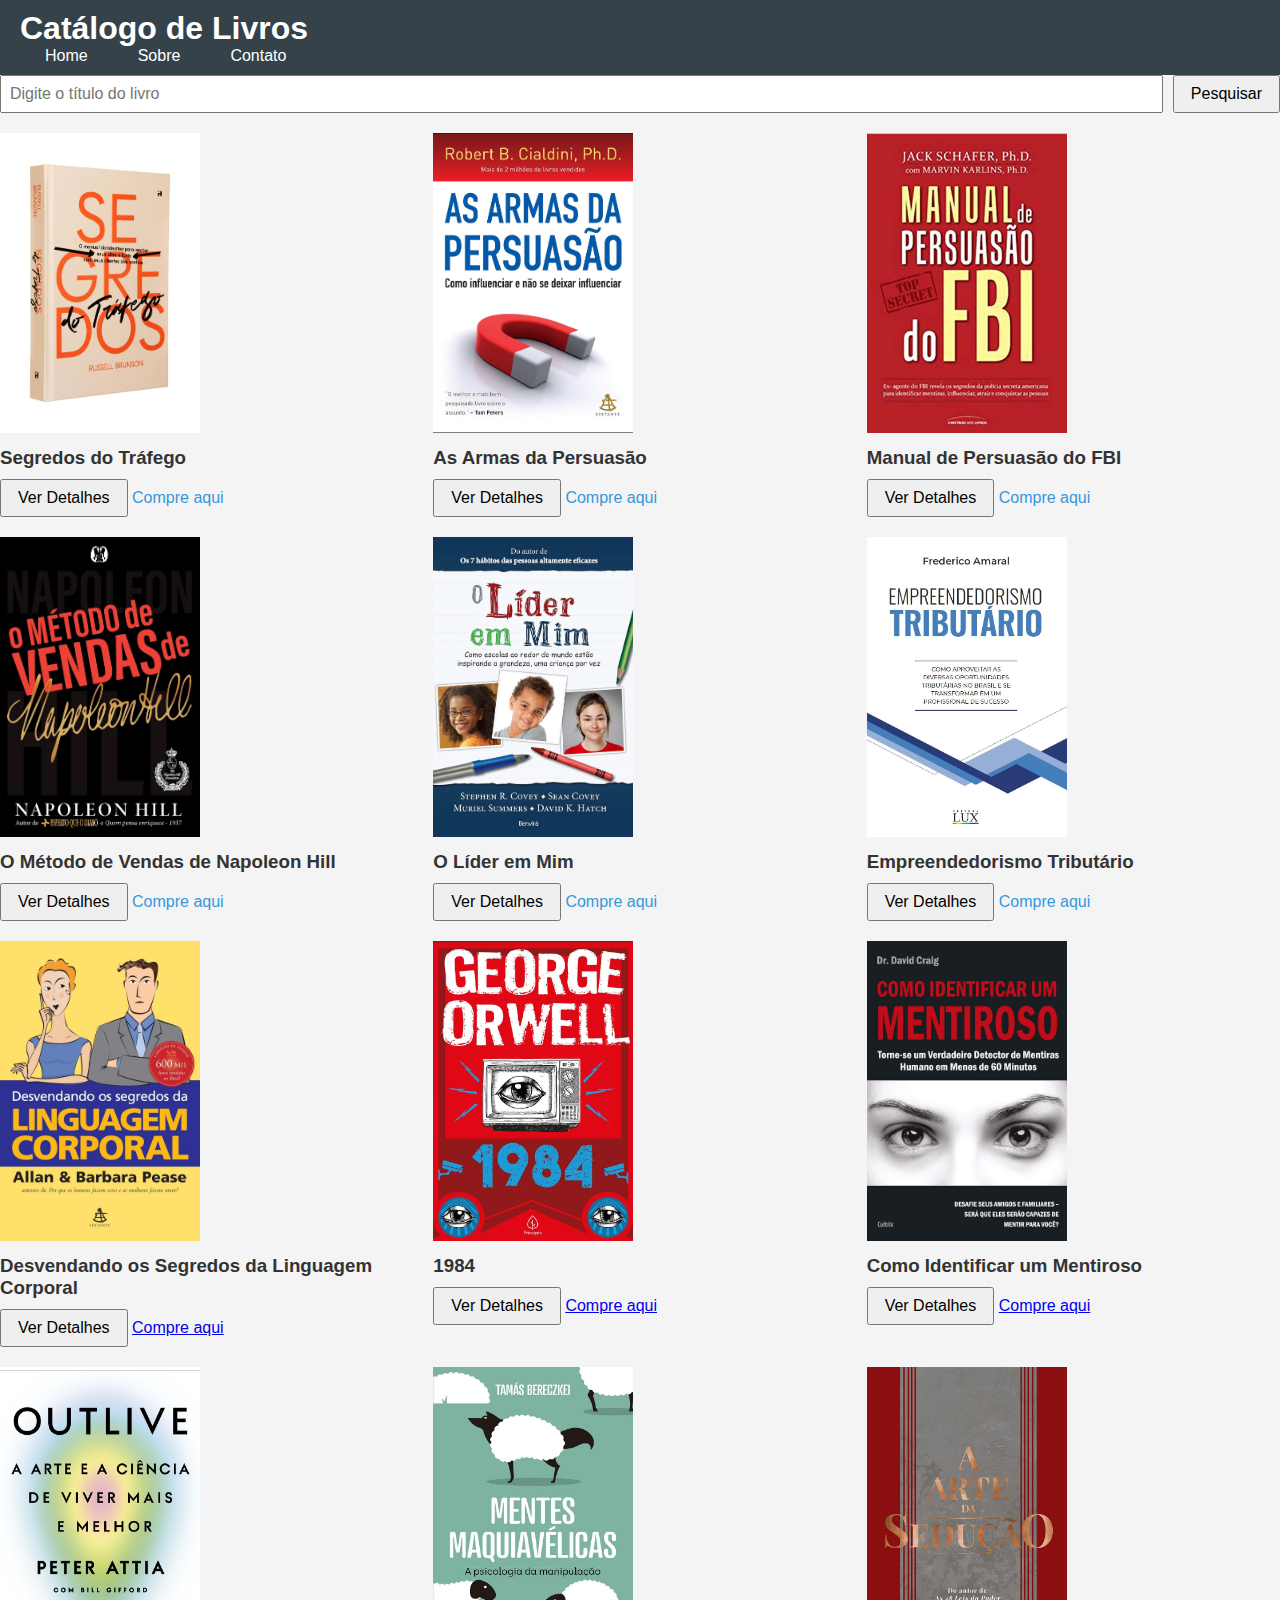
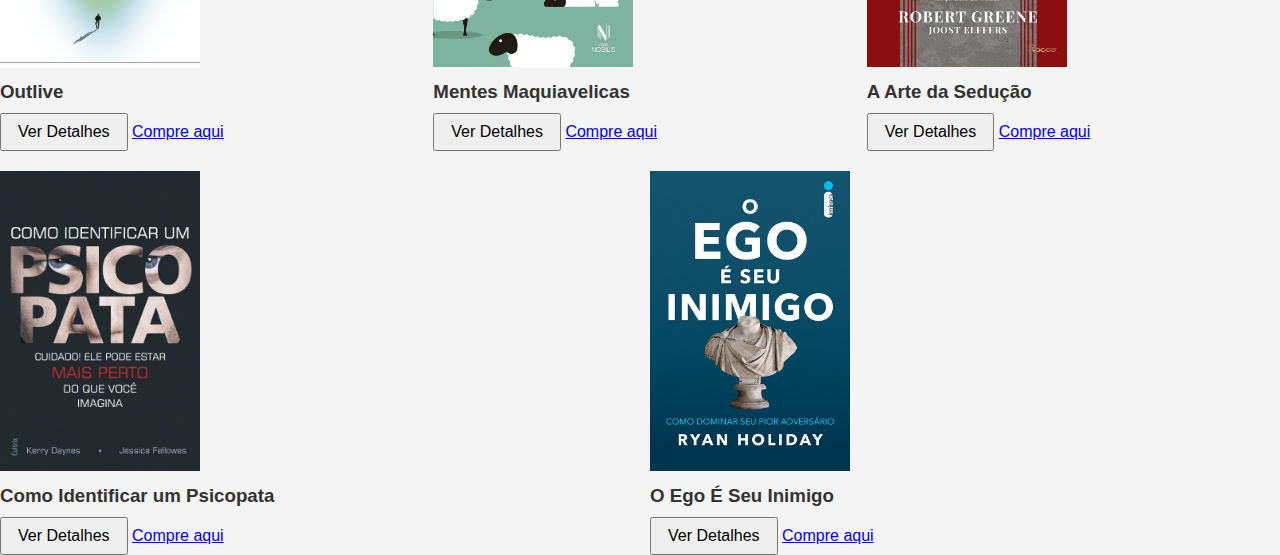
<file: index.html>
<!DOCTYPE html>
<html lang="pt-BR">
<head>
    <meta charset="UTF-8">
    <meta name="viewport" content="width=device-width, initial-scale=1.0">
    <title>Catálogo de Livros</title>
    <link rel="stylesheet" href="css/style.css"> 
    <script src="js/custom.js"></script>
</head>
<body>
    <header>
        <h1>Catálogo de Livros</h1>
        <nav>
            <ul>
                <li><a href="#home">Home</a></li>
                <li><a href="#sobre">Sobre</a></li>
                <li><a href="#contato">Contato</a></li>
            </ul>
        </nav>
    </header>

    <!-- Barra de Pesquisa -->
    <div class="search-bar">
        <input type="text" id="searchInput" placeholder="Digite o título do livro" oninput="pesquisarLivro()">
        <button onclick="pesquisarLivro()">Pesquisar</button>
    </div>    

    <!-- Exemplo de item de livro -->
    <div class="book-container">
        <div class="book-item" id="livro1">
            <img src="images/segredos-do-trafego.jpg" alt="Capa do Livro"> <!-- Atualize o caminho aqui -->
            <h3 class="book-title">Segredos do Tráfego</h3>
            <button onclick="mostrarDetalhes('detalhes-livro1')">Ver Detalhes</button>
            <div id="detalhes-livro1" class="detalhes-livro" style="display: none;">
                <p>"Segredos do Tráfego" é o manual para empreendedores que desejam dominar as estratégias de tráfego online e atrair os
                    clientes dos seus sonhos. Escrito por Russell Brunson, CEO e cofundador da ClickFunnels, este livro oferece insights
                    valiosos sobre a arte e a ciência de fazer com que o tráfego – ou seja, as pessoas – encontrem você online. 
                    Brunson revela técnicas clássicas e fundamentais de marketing direto que permitem aos empreendedores estar na 
                    vanguarda das novas tendências, identificar oportunidades invisíveis para a maioria e dominar táticas emergentes 
                    antes mesmo que elas se tornem amplamente conhecidas. Com instruções passo a passo para dominar múltiplas fontes de 
                    tráfego, este livro oferece estratégias testadas no mercado para entender quem são os seus clientes ideais, 
                    onde eles estão e como atrair sua atenção para seus funis. Em "Segredos do Tráfego", você encontrará uma fórmula 
                    comprovada para direcionar tráfego para seu negócio, produto ou site, usando um modelo estratégico de longo prazo, 
                    que independe das mudanças no cenário digital. Se você está pronto para encher seus sites e funis com os clientes dos 
                    seus sonhos, "Segredos do Tráfego" é o seu guia essencial.</p>
                <p>(Autor) Russell Brunson</p>
            </div>
            <a href="https://www.amazon.com.br/Traffic-Secrets-Segredos-tráfego-Russell/dp/B0CYG1V9BL/ref=sr_1_1?crid=2Q76MXPZT1W83&dib=eyJ2IjoiMSJ9.[base64].FiqNloHt3ZpLTihh8dMwgeZJodzzCvR3CYQZT6zLO9I&dib_tag=se&keywords=traffic+secrets+portugues&qid=1730212660&sprefix=traffic+secrets%2Caps%2C209&sr=8-1&ufe=app_do%3Aamzn1.fos.6d798eae-cadf-45de-946a-f477d47705b9" target="_blank" class="link-livro">Compre aqui</a>
        </div>
        <div class="book-item" id="livro2">
            <img src="images/as-armas-da-persuasao.jpg" alt="Capa do Livro">
            <h3 class="book-title">As Armas da Persuasão</h3>
            <button onclick="mostrarDetalhes('detalhes-livro2')">Ver Detalhes</button>
            <div id="detalhes-livro2" class="detalhes-livro" style="display: none;">
                <p>Depois de passar anos caindo na lábia de vendedores, arrecadadores de doações e operadores de telemarketing, o psicólogo 
                    Robert B. Cialdini resolveu se dedicar ao estudo da persuasão. Ele queria entender quais são os fatores que levam uma 
                    pessoa a dizer "sim" a um pedido e que técnicas exploram melhor esses fatores.
                    Reunindo dados das mais recentes pesquisas científicas sobre o assunto, his­tórias de gente comum e a experiência 
                    adquirida ao se infiltrar em organizações que treinam os chamados "profissionais da persuasão", Cialdini criou uma obra 
                    acessível, informativa e indispensável a todos aqueles que querem saber como influenciar pessoas e, ao mesmo tempo, 
                    se defender dos manipuladores.
                    Seis princípios psicológicos básicos governam o comportamento humano quando tomamos uma decisão e podem ser usados como 
                    verdadeiras armas:
                    1. Reciprocidade: nos sentimos compelidos a retribuir, nem sempre de forma van­tajosa para nós, o que outra pessoa nos 
                    proporcionou
                    2. Compromisso e coerência: depois que fazemos uma escolha, enfrentamos pressões para nos comportarmos de maneira 
                    condizente com o compromisso assumido
                    3. Aprovação social: buscamos nos outros indícios do comportamento mais apropriado a seguir
                    4. Afeição: preferimos acatar pedidos de pessoas que conhecemos e de que gos­tamos
                    5. Autoridade: temos um arraigado senso de obediência à autoridade
                    6. Escassez: tudo se torna mais valioso quando fica menos disponível
                    Cada princípio é discutido pelo autor em termos de sua função na sociedade e de como um profissional da persuasão pode 
                    mobilizar seu poder em pedidos de compras, doações, concessões, votos, permissões, etc. Além disso, aprendemos a usar 
                    essas técnicas a nosso favor nas interações diárias de todo tipo, com vizinhos, amigos, colegas, parceiros de negócios ou 
                    familiares.</p>
                <p>(Autor) Robert B. Cialdini</p>
            </div>
            <a href="https://www.amazon.com.br/As-armas-persuasão-Robert-Cialdini/dp/8575428098" target="_blank" class="link-livro">Compre aqui</a>
        </div>
        
        <div class="book-item" id="livro3">
            <img src="images/manual-de-persuasao-do-fbi.jpg" alt="Capa do Livro">
            <h3 class="book-title">Manual de Persuasão do FBI</h3>
            <button onclick="mostrarDetalhes('detalhes-livro3')">Ver Detalhes</button>
            <div id="detalhes-livro3" class="detalhes-livro" style="display: none;">
                <p>Ex-agente do FBI ensina como influenciar, atrair e conquistar pessoas!
                    Como um agente especial para o Programa de Análise Comportamental da Divisão de Segurança Nacional do FBI, 
                    Dr. Jack Schafer desenvolveu estratégias dinâmicas e inovadoras para entrevistar terroristas e detectar mentiras. 
                    Agora, Dr. Schafer evoluiu suas táticas e nos ensina como aplicá-las no cotidiano para obter sucesso nas relações 
                    interpessoais.
                    Você quer pensar e reagir como os investigadores de TV do Criminal Minds, CSI ou Lie to Me? Quer influenciar pessoas 
                    recém-conhecidas e planejar a imagem pessoal que transmitirá no dia a dia? Quer entender através da linguagem 
                    corporal o que passa pela cabeça das pessoas ao seu redor? Quer descobrir se alguém está mentindo?
                    Caso tenha respondido sim para alguma dessas perguntas, este é o livro perfeito para você.</p>
                <p>(Autor) Jack Shafer, Marvin Karlins</p>
            </div>
            <a href="https://www.amazon.com.br/Manual-Persuasão-FBI-Jack-Shafer/dp/8579308518/ref=sr_1_1?crid=1XAH8M2YQNP3U&dib=eyJ2IjoiMSJ9.[base64].PWyIF5Me7IPrt6TAIm_G4FJgbGcO_SR1Nr5wn3krwhk&dib_tag=se&keywords=manual+de+persuasão+do+fbi&qid=1730240463&sprefix=manual+de+%2Caps%2C274&sr=8-1" target="_blank" class="link-livro">Compre aqui</a>
        </div>
        <div class="book-item" id="livro4">
            <img src="images/o-metodo-de-vendas-de-napoleon-hill.jpg" alt="Capa do Livro">
            <h3 class="book-title">O Método de Vendas de Napoleon Hill</h3>
            <button onclick="mostrarDetalhes('detalhes-livro4')">Ver Detalhes</button>
            <div id="detalhes-livro4" class="detalhes-livro" style="display: none;">
                <p>A mais completa compilação dos escritos de Napoleon Hill sobre persuasão, marketing e técnicas de vendas Poucas 
                    pessoas compreenderam a arte de vender tão bem quanto Napoleon Hill. Ele se tornou uma lenda nos círculos de 
                    negócios por criar cursos de vendas capazes de alavancar empresas insolventes até então. A filosofia de sucesso de 
                    Hill para vendedores era simples - você, o vendedor, é o ativo mais valioso e precisa se vender primeiro. 
                    Apresente a solução de um problema e a venda acontecerá naturalmente. Encontre aqui o que há de melhor nos escritos 
                    de Napoleon Hill sobre os seus cursos de vendas. Nada acontece no mundo dos negócios até que aconteça uma venda. 
                    O vendedor é o precursor do triunfo, do sucesso e do desenvolvimento. Lembre-se sempre disso: você, vendedor, 
                    é a alma de qualquer negócio. Quando abordar alguém, nivele a sua energia e o seu poder, 
                    olhando nos olhos da pessoa, com aperto de mão firme. Tenha uma personalidade poderosa de vendas. 
                    Solucione uma necessidade do cliente. Nesse momento, precisa haver uma energia de respeito mútuo. 
                    Prepare-se: este livro lhe entregará o segredo para acender o desejo ardente de vender e fazer o seu próprio sucesso. 
                    Jamil Albuquerque - Presidente MasterMind e Conselheiro mundial da Fundação Napoleon Hill.</p>
                <p>(Autor) Napoleon Hill</p>
            </div>
            <a href="https://www.amazon.com.br/método-vendas-Napoleon-Hill/dp/6550471109/ref=sr_1_1?__mk_pt_BR=ÅMÅŽÕÑ&crid=1I4HT0R36UWEW&dib=eyJ2IjoiMSJ9.[base64].VHZf3j7oJAaPf-yGBgqKd3Hgyf5cBbNSrm_xusHqgMc&dib_tag=se&keywords=o+método+de+vendas&qid=1730240787&sprefix=o+metodo+de+vendas%2Caps%2C245&sr=8-1" target="_blank" class="link-livro">Compre aqui</a>
        </div>
        <div class="book-item" id="livro5">
            <img src="images/o-lider-em-mim.jpg" alt="Capa do Livro">
            <h3 class="book-title">O Líder em Mim</h3>
            <button onclick="mostrarDetalhes('detalhes-livro5')">Ver Detalhes</button>
            <div id="detalhes-livro5" class="detalhes-livro" style="display: none;">
                <p>Tirar boas notas, absorver os conhecimentos do currículo escolar, desenvolverse intelectualmente... 
                    tudo isso é importante na vida dos alunos. Mas, ao focar apenas nesses aspectos, 
                    muitas escolas deixam de lidar com problemas urgentes. Como reduzir a indisciplina? Como estimular a proatividade e 
                    a criatividade? Como fazer com que os alunos trabalhem melhor em equipe?
                    Foi pensando em resolver questões como essas que a professora Muriel Summers desenvolveu uma forma de aplicar nas 
                    escolas os famosos 7 Hábitos de Stephen R. Covey (introduzidos na obra Os 7 hábitos das pessoas altamente eficazes). 
                    Ao aprender princípios como “seja proativo”, “pense ganhaganha” e “faça primeiro o mais importante”, 
                    os estudantes se tornam mais autoconfiantes e independentes, e passam a adotar novas atitudes não apenas na escola, 
                    como também na família e na comunidade.
                    O Líder em Mim traz toda a história desse bemsucedido programa educacional, além de dicas de como implementálo em 
                    qualquer instituição de ensino. Essa é a grande chance de mudar o futuro das crianças, tornandoas aptas a enfrentar 
                    o mundo adulto com maturidade, tranquilidade e ética.</p>
                <p>(Autor) Stephen R. Covey, Sean Covey, Muriel Summers, David K. Hatch, Muriel Summers e David K. Hatch</p>
            </div>
            <a href="https://www.amazon.com.br/líder-mim-escolas-inspirando-grandeza/dp/8557171382/ref=sr_1_2?dib=eyJ2IjoiMSJ9.[base64].WS_UPeKugCy82gIK3U1D54CnzUYftEPHlep03y6DS_s&dib_tag=se&keywords=o+líder+em+mim&qid=1732026577&sr=8-2&ufe=app_do%3Aamzn1.fos.6d798eae-cadf-45de-946a-f477d47705b9" target="_blank" class="link-livro">Compre aqui</a>
        </div>
        <div class="book-item" id="livro6">
            <img src="images/empreendedorismo-tributario.jpg" alt="Capa do Livro">
            <h3 class="book-title">Empreendedorismo Tributário</h3>
            <button onclick="mostrarDetalhes('detalhes-livro6')">Ver Detalhes</button>
            <div id="detalhes-livro6" class="detalhes-livro" style="display: none;">
                <p>Dentre as oportunidades para empreender, a área tributária tem se apresentado como uma excelente alternativa, 
                    e não é difícil entender o porquê. Nosso sistema tributário é composto por uma vasta legislação esparsa, 
                    repleta de exceções, falhas, ilegalidades e inconstitucionalidades. Como se não bastasse ser muito difícil – 
                    ou praticamente impossível – conhecer todas as regras vigentes, essas normas sofrem alterações a todo momento e os 
                    contribuintes são massacrados por um número excessivo de obrigações acessórias.
                    Diante de tudo isso, é raro encontrar uma empresa que não cometa algum tipo de deslize, deixando de recolher o 
                    montante devido de tributos, ou os recolhendo a maior. Para dificultar ainda mais esse cenário, a fiscalização vem 
                    se tornando cada vez mais eficiente, o que aumenta significativamente o risco dos contribuintes.
                    Percebe-se, então, neste panorama caótico, que existe uma excelente oportunidade a ser aproveitada pelos 
                    profissionais que atuam na área tributária. São milhões de empresas necessitando de especialistas que atuem no 
                    compliance fiscal, que administrem eventuais passivos tributários, que consigam implantar um planejamento tributário 
                    sério e que promovam as medidas cabíveis para recuperar valores constantemente recolhidos de forma indevida 
                    ou a maior.
                    Em “Empreendedorismo Tributário, Frederico Amaral compartilha a experiência adquirida em mais de três décadas de 
                    atuação e convívio com milhares de tributaristas em todo o Brasil. Abordando temas como empreendedorismo, marketing, 
                    vendas, recuperação de créditos tributários e compliance fiscal, esta obra é destinada a todos que têm a meta de 
                    progredir profissionalmente através das diversas oportunidades que o segmento tributário oferece.</p>
                <p>(Autor) Frederico Amaral</p>
            </div>
            <a href="https://www.amazon.com.br/Empreendedorismo-Tributário-oportunidades-tributárias-profissional-ebook/dp/B0BZ3H32NN/ref=sr_1_1?crid=2DHV9L9N7P49N&dib=eyJ2IjoiMSJ9.[base64].ldsbRiYJNUFUNrv7ALYNGhjTsVbbjdwa7WhNzbGqeIw&dib_tag=se&keywords=empreendedorismo+tributário&qid=1730241517&s=digital-text&sprefix=empreende%2Cdigital-text%2C214&sr=1-1" target="_blank" class="link-livro">Compre aqui</a>
        </div>
        <div class="book-item" id="livro7">
            <img src="images/desvendando-os-segredos-da-liguagem-corporal.jpg" alt="Capa do Livro">
            <h3 class="book-title">Desvendando os Segredos da Linguagem Corporal</h3>
            <button onclick="mostrarDetalhes('detalhes-livro7')">Ver Detalhes</button>
            <div id="detalhes-livro7" class="detalhes-livro" style="display: none;">
                <p>Um gesto vale mais do que mil palavras. Provavelmente você já ouviu esta frase, mas talvez não 
                    tenha se dado conta do quanto ela é verdadeira. Em Desvendando os segredos da linguagem 
                    corporal Allan e Barbara Pease esclarecem que 93% da comunicação humana é feita através de 
                    expressões faciais e movimentos do corpo.
                    Quando aprendemos a prestar atenção em nossa linguagem corporal e a interpretar corretamente 
                    a dos outros, passamos a ter maior controle sobre as situações, pois podemos identificar 
                    sinais de abertura, de tédio, de atração ou de rivalidade e agir de forma adequada aos nossos 
                    objetivos.
                    Com bom-humor e uma sólida base científica, os autores de Por que os homens fazem sexo e as 
                    mulheres fazem amor? explicam o significado real de gestos que usamos no dia a dia, como 
                    cruzar os braços, coçar o nariz e balançar a cabeça, evitando os habituais mal-entendidos 
                    causados pela contradição entre o que dizem nossas palavras e nosso corpo. Este guia 
                    fundamental ensina como melhorar os relacionamentos, aumentando nossa capacidade de 
                    comunicação e de entendimento com as pessoas.</p>
                <p>(Autor) Allan Pease, Barbara Pease</p>
            </div>
            <a href="https://www.amazon.com.br/Desvendando-os-segredos-linguagem-corporal/dp/8575421824">Compre aqui</a>
        </div>
        <div class="book-item" id="livro8">
            <img src="images/1984.jpg" alt="Capa do Livro">
            <h3 class="book-title">1984</h3>
            <button onclick="mostrarDetalhes('detalhes-livro8')">Ver Detalhes</button>
            <div id="detalhes-livro8" class="detalhes-livro" style="display: none;">
                <p>Publicado em 1949, o texto de Orwell nasceu destinado à polêmica. Traduzido em mais de 
                    sessenta países, virou minissérie, filmes, quadrinhos, mangás e até uma ópera. 
                    Ganhou holofotes em 1999, quando uma produtora holandesa batizou seu reality show de 
                    Big Brother. 1984 foi responsável pela popularização de muitos termos e conceitos, 
                    como Grande Irmão, duplopensar, novidioma, buraco da memória e 2 2 5. O trabalho de Winston, 
                    o herói de 1984, é reescrever artigos de jornais do passado, de modo que o registro histórico 
                    sempre apoie a ideologia do Partido. Grande parte do Ministério também destrói os documentos 
                    que não foram revisados, dessa forma não há como provar que o governo esteja mentindo. 
                    Winston é um trabalhador diligente e habilidoso, mas odeia secretamente o Partido e sonha 
                    com a rebelião contra o Grande Irmão.</p>
                <p>(Autor) George Orwell</p>
            </div>
            <a href="https://www.amazon.com.br/1984-George-Orwell/dp/6555522267/ref=sr_1_4?crid=1NJICCWFDEMI0&dib=eyJ2IjoiMSJ9.[base64].T6XnOufye42kIc57ngLl9gvbDa9gB3Kncf4spkMFPqs&dib_tag=se&keywords=1984+george+orwell&qid=1732024922&s=books&sprefix=1984%2Cstripbooks%2C293&sr=1-4">Compre aqui</a>
        </div>
        <div class="book-item" id="livro9">
            <img src="images/como-identificar-um-mentiroso.jpg" alt="Capa do Livro">
            <h3 class="book-title">Como Identificar um Mentiroso</h3>
            <button onclick="mostrarDetalhes('detalhes-livro9')">Ver Detalhes</button>
            <div id="detalhes-livro9" class="detalhes-livro" style="display: none;">
                <p>Se você está interessando em aprender a detectar mentiras, este livro o ajudará a desenvolver 
                    essa capacidade com dicas simples e eficazes sobre como enxergar o que está por trás das 
                    aparências e chegar à verdade. Além de ser útil em áreas tão diversas como recrutamento de 
                    funcionários, educação, criação de filhos, relacionamentos e negócios, este livro também traz 
                    exercícios divertidos e interessantes com os quais você poderá desafiar seus amigos e 
                    familiares.</p>
                <p>(Autor) David Craig</p>
            </div>
            <a href="https://www.amazon.com.br/Como-Identificar-Mentiroso-Torne-se-Verdadeiro/dp/8531612381/ref=sr_1_1?__mk_pt_BR=ÅMÅŽÕÑ&crid=42TWRP1NZ4SE&dib=eyJ2IjoiMSJ9.[base64].vMpIHYbS06jjjSXY8nsRC6OadT6B_P3XryDbTHC5dY8&dib_tag=se&keywords=como+identificar+um+mentiroso&qid=1732025255&sprefix=como+ide%2Caps%2C215&sr=8-1&ufe=app_do%3Aamzn1.fos.6d798eae-cadf-45de-946a-f477d47705b9">Compre aqui</a>
        </div>
        <div class="book-item" id="livro10">
            <img src="images/outlive.jpg" alt="Capa do Livro">
            <h3 class="book-title">Outlive</h3>
            <button onclick="mostrarDetalhes('detalhes-livro10')">Ver Detalhes</button>
            <div id="detalhes-livro10" class="detalhes-livro" style="display: none;">
                <p>Um dos maiores especialistas mundiais em longevidade, Peter Attia investiga o envelhecimento, 
                    o impacto das doenças crônicas e fornece estratégias práticas para melhorar a saúde e 
                    prolongar a vida com qualidade.
                    Antes dos 40 anos, Peter Attia, além de médico renomado, já era um maratonista aquático de 
                    alto nível, capaz de fazer longas travessias marítimas. Apesar da vida saudável, de repente 
                    descobriu que tinha uma doença cardiovascular, para a qual estava absolutamente despreparado. 
                    Quando enfim se deu conta do risco que corria, passou a se dedicar ao estudo da longevidade: 
                    como e por que morremos, e como podemos retardar ou até mesmo prevenir as principais doenças 
                    crônicas fatais, como as cardiovasculares, o câncer, o Alzheimer e a diabetes tipo 2?                    
                    Neste manifesto inovador, Attia revela como a sua jornada pessoal o fez repensar a abordagem 
                    da medicina com a qual ele e tantos outros colegas e pacientes estavam acostumados. Afinal, 
                    apesar de todos os seus sucessos, a medicina tradicional parece ter falhado no que diz 
                    respeito às doenças relacionadas ao envelhecimento. Quase sempre os tratamentos são 
                    excessivamente tardios, focados em prolongar a longevidade em detrimento da saúde ou da 
                    qualidade de vida. Attia acredita que é preciso substituir esse modelo ultrapassado por uma 
                    estratégia personalizada e proativa, na qual as medidas são tomadas aqui e agora, bem antes 
                    dos primeiros sintomas. Com uma abordagem estratégica e científica, Peter Attia lança um novo 
                    olhar sobre a longevidade, em busca de saúde física, cognitiva e emocional. Seu objetivo não 
                    é ditar regras nem apontar falhas, mas ajudar pessoas a transformar seu modo de pensar a 
                    saúde em longo prazo e, assim, criar o melhor plano individualizado possível para viver mais 
                    e melhor.</p>
                <p>(Autor) Peter Attia, Bill Gifford, Bruno Fiuza</p>
            </div>
            <a href="https://www.amazon.com.br/Outlive-arte-ciência-viver-melhor/dp/6555606150/ref=sr_1_1?crid=2KHZSPW9L05L0&dib=eyJ2IjoiMSJ9.[base64].dj1Rx-ripfysr7h412NE7GTatmJkoiSz6UVuCfm0-FY&dib_tag=se&keywords=outlive&qid=1732025571&sprefix=outl%2Caps%2C232&sr=8-1&ufe=app_do%3Aamzn1.fos.6d798eae-cadf-45de-946a-f477d47705b9">Compre aqui</a>
        </div>
        <div class="book-item" id="livro11">
            <img src="images/mentes-maquiavelicas.jpg" alt="Capa do Livro">
            <h3 class="book-title">Mentes Maquiavelicas</h3>
            <button onclick="mostrarDetalhes('detalhes-livro11')">Ver Detalhes</button>
            <div id="detalhes-livro11" class="detalhes-livro" style="display: none;">
                <p>O mundo está cheio de trapaceiros, vigaristas e impostores. Muitos deles podem ser 
                    adequadamente descritos com o termo maquiavélico. Tais indivíduos desrespeitam princípios 
                    morais, enganam seus companheiros e tiram vantagem da fragilidade e inocência dos outros. 
                    Tiram vantagem dos outros ao usá-los para atingirem seus objetivos, enquanto suas vítimas 
                    nem mesmo percebem que estão sendo usadas. Eles têm uma mente penetrante, racional e soberba, 
                    incapaz de ser perturbada por emoções. Às vezes não podemos deixar de ficar encantados pelo 
                    seu talento, mesmo que saibamos que eles o utilizam mal. Mentes maquiavélicas é o primeiro 
                    livro compreensivo de psicologia sobre o maquiavelismo desde o trabalho pioneiro de Christi e 
                    Geis de 1970. Ele sumariza as descobertas das pesquisas mais importantes das últimas décadas.</p>
                <p>(Autor) Tamás Bereczkei</p>
            </div>
            <a href="https://www.amazon.com.br/Mentes-maquiavélicas-manipulação-Tamás-Bereczkei/dp/8532662226/ref=sr_1_1?crid=2NLK7X2WNCQO9&dib=eyJ2IjoiMSJ9.[base64].sQ1TnYvNxlQSfIFO2_VPpgUVrXUttZRg-7el2NuY8Es&dib_tag=se&keywords=mentes+maquiavélicas&qid=1732026006&sprefix=mentes+ma%2Caps%2C220&sr=8-1&ufe=app_do%3Aamzn1.fos.6d798eae-cadf-45de-946a-f477d47705b9">Compre aqui</a>
        </div>
        <div class="book-item" id="livro12">
            <img src="images/a-arte-da-seducao.jpg" alt="Capa do Livro">
            <h3 class="book-title">A Arte da Sedução</h3>
            <button onclick="mostrarDetalhes('detalhes-livro12')">Ver Detalhes</button>
            <div id="detalhes-livro12" class="detalhes-livro" style="display: none;">
                <p>O livro 'A arte da sedução', de Robert Greene, mostra como homens poderosíssimos como o rei 
                    Davi, o troiano Páris, os imperadores Júlio César e Marco Antônio e o rei Fu Chai viram-se 
                    de repente completamente escravizados pelas mulheres que amaram. Recheado de histórias e 
                    construído como um híbrido entre enciclopédia e um irônico manual de auto-ajuda sobre o 
                    assunto, o livro de Greene mostra como seduzir virou uma arte praticada por pessoas de todas 
                    as classes sociais. Os capítulos do livro são recheados de deliciosas notas laterais que 
                    citam de Ovídio a Baudelaire e fazem uma espécie de história da sedução na literatura e na 
                    cultura. Na primeira parte, Greene lista os tipos de sedutores, ilustrando cada um deles com 
                    personagens famosos da história e das artes. A segunda parte do livro é dedicada ao 'Processo 
                    sedutor'. O autor mostra, com a mesma desenvoltura, o passo a passo da conquista.</p>
                <p>(Autor) Robert Greene</p>
            </div>
            <a href="https://www.amazon.com.br/arte-sedução-Robert-Greene/dp/6555322047/ref=sr_1_1?crid=3KUDK7KX5ITQU&dib=eyJ2IjoiMSJ9.[base64].aOu6n4W10-aTKhw3JwX8LD1M74RypmTEHDeyjMYopss&dib_tag=se&keywords=a+arte+da+sedução&qid=1732026235&sprefix=a+arte%2Caps%2C308&sr=8-1&ufe=app_do%3Aamzn1.fos.6d798eae-cadf-45de-946a-f477d47705b9">Compre aqui</a>
        </div>
        <div class="book-item" id="livro13">
            <img src="images/como-identificar-um-psicopata.jpg" alt="Capa do Livro">
            <h3 class="book-title">Como Identificar um Psicopata</h3>
            <button onclick="mostrarDetalhes('detalhes-livro13')">Ver Detalhes</button>
            <div id="detalhes-livro13" class="detalhes-livro" style="display: none;">
                <p>Nem todos os psicopatas são assassinos compulsivos ou criminosos, como você pode pensar. Alguns, aparentemente, são pessoas comuns. Na verdade, 
                    1% a 3% da população em geral tem fortes tendências psicopatas. Neste livro, a psicóloga forense Kerry Daynes explica como funciona a mente de 
                    um psicopata. Ela revela os traços de comportamento que os vários tipos de psicopata têm em comum e dá sugestões de como lidar com eles ou, 
                    melhor ainda, de como evitá-los a todo custo. Por meio de estudos de caso, este livro o ajudará a identificar os possíveis psicopatas em sua 
                    vida.</p>
                <p>(Autor) Kerry Daynes, Jessica Fellowes</p>
            </div>
            <a href="https://www.amazon.com.br/Como-identificar-psicopata-Kerry-Daynes/dp/8531611857/ref=sr_1_1?crid=NLJG2WR160FP&dib=eyJ2IjoiMSJ9.[base64].5YSwOch6pkINE251pyH9BV6Kgso6JfTcQ_4ndvmDZGo&dib_tag=se&keywords=como+identificar+um+psicopata&qid=1732454424&sprefix=como+identificar+u%2Caps%2C268&sr=8-1&ufe=app_do%3Aamzn1.fos.6d798eae-cadf-45de-946a-f477d47705b9">Compre aqui</a>
        </div>
        <div class="book-item" id="livro14">
            <img src="images/o-ego-e-seu-inimigo.jpg" alt="Capa do Livro">
            <h3 class="book-title">O Ego É Seu Inimigo</h3>
            <button onclick="mostrarDetalhes('detalhes-livro14')">Ver Detalhes</button>
            <div id="detalhes-livro13" class="detalhes-livro" style="display: none;">
                <p>Ele arruinou a carreira de gênios promissores. Mandou pelos ares grandes fortunas e destruiu empresas. Tornou as adversidades insuportáveis e 
                    transformou esforço em vergonha. Seu nome? Ego. O ego é um adversário interno citado por quase todos os grandes filósofos da história, em 
                    incontáveis obras de arte, de todas as culturas e todos os tempos. E agora vamos aprender a destruí-lo, antes que ele destrua você. Em O ego é 
                    seu inimigo , Holiday apresenta exemplos reais e inspiradores de pessoas comuns que dominaram o ego, chegaram aos mais altos níveis de poder e 
                    sucesso e se tornaram lendas ― não pela fama, mas pelo trabalho e legado. Ao perceber a influência negativa do ego e combatê-lo, você será 
                    capaz de viver melhor e conquistar resultados mais expressivos. As estratégias e táticas desenvolvidas por essas figuras fascinantes vão 
                    ajudá-lo a vencer esse inimigo tão poderoso que nos desafia todos os dias. Ryan Holiday abandonou a faculdade aos 19 anos para ser aprendiz de 
                    Robert Greene, autor de As 48 leis do poder . Contratado mais tarde como diretor de marketing da American Apparel, antiga loja americana, foi 
                    responsável por campanhas famosas por suas polêmicas. O autor é fundador da agência Brass Check, que já ofereceu consultoria para grandes 
                    companhias, como Google, e também para diversos autores de sucesso, como Tim Ferriss ( 4 horas para o corpo ). Holiday é autor de vários 
                    livros, entre eles O obstáculo é o caminho , traduzido para 17 idiomas e cultuado entre técnicos da liga de futebol americano dos 
                    Estados Unidos, atletas de elite, personalidades de TV e líderes políticos. Atualmente vive em um rancho próximo de Austin, Texas, nos 
                    Estados Unidos. “Ensina a domesticar a fera dentro de nós e a manter o foco no que importa ― fazer o melhor trabalho possível.”</p>
                <p>(Autor) Ryan Holiday</p>
            </div>
            <a href="https://www.amazon.com.br/ego-seu-inimigo-dominar-adversário/dp/8551002422/ref=sr_1_1?crid=UYQTTJYIN5VB&dib=eyJ2IjoiMSJ9.[base64].3CS2Mcbsva1Sz66bL6OKQgQgGmBVuA8xOZbnn2orZ3A&dib_tag=se&keywords=o+ego+é+seu+inimigo&qid=1732976618&sprefix=o+ego+%2Caps%2C295&sr=8-1">Compre aqui</a>
        </div>
    </div>
    <script>
        function mostrarDetalhes(id) {
            var detalhes = document.getElementById(id);
            if (detalhes.style.display === "none" || detalhes.style.display === "") {
                detalhes.style.display = "block"; // Mostra os detalhes
            } else {
                detalhes.style.display = "none"; // Esconde os detalhes
            }
        }

        function filtrarLivros() {
            // Implementação da função de filtro
        }
    </script>
    <script>
        function pesquisarLivro() {
            const termoPesquisa = document.getElementById("searchInput").value.toLowerCase();
            const livros = document.getElementsByClassName("book-item");
    
            for (let livro of livros) {
                const titulo = livro.querySelector(".book-title").textContent.toLowerCase();
                
                // Verifica se o título contém o termo pesquisado
                if (titulo.includes(termoPesquisa)) {
                    livro.style.display = "block"; // Exibe o livro se for correspondente
                } else {
                    livro.style.display = "none"; // Oculta o livro se não for correspondente
                }
            }
        }
    </script>    
</body>
</html>
</file>
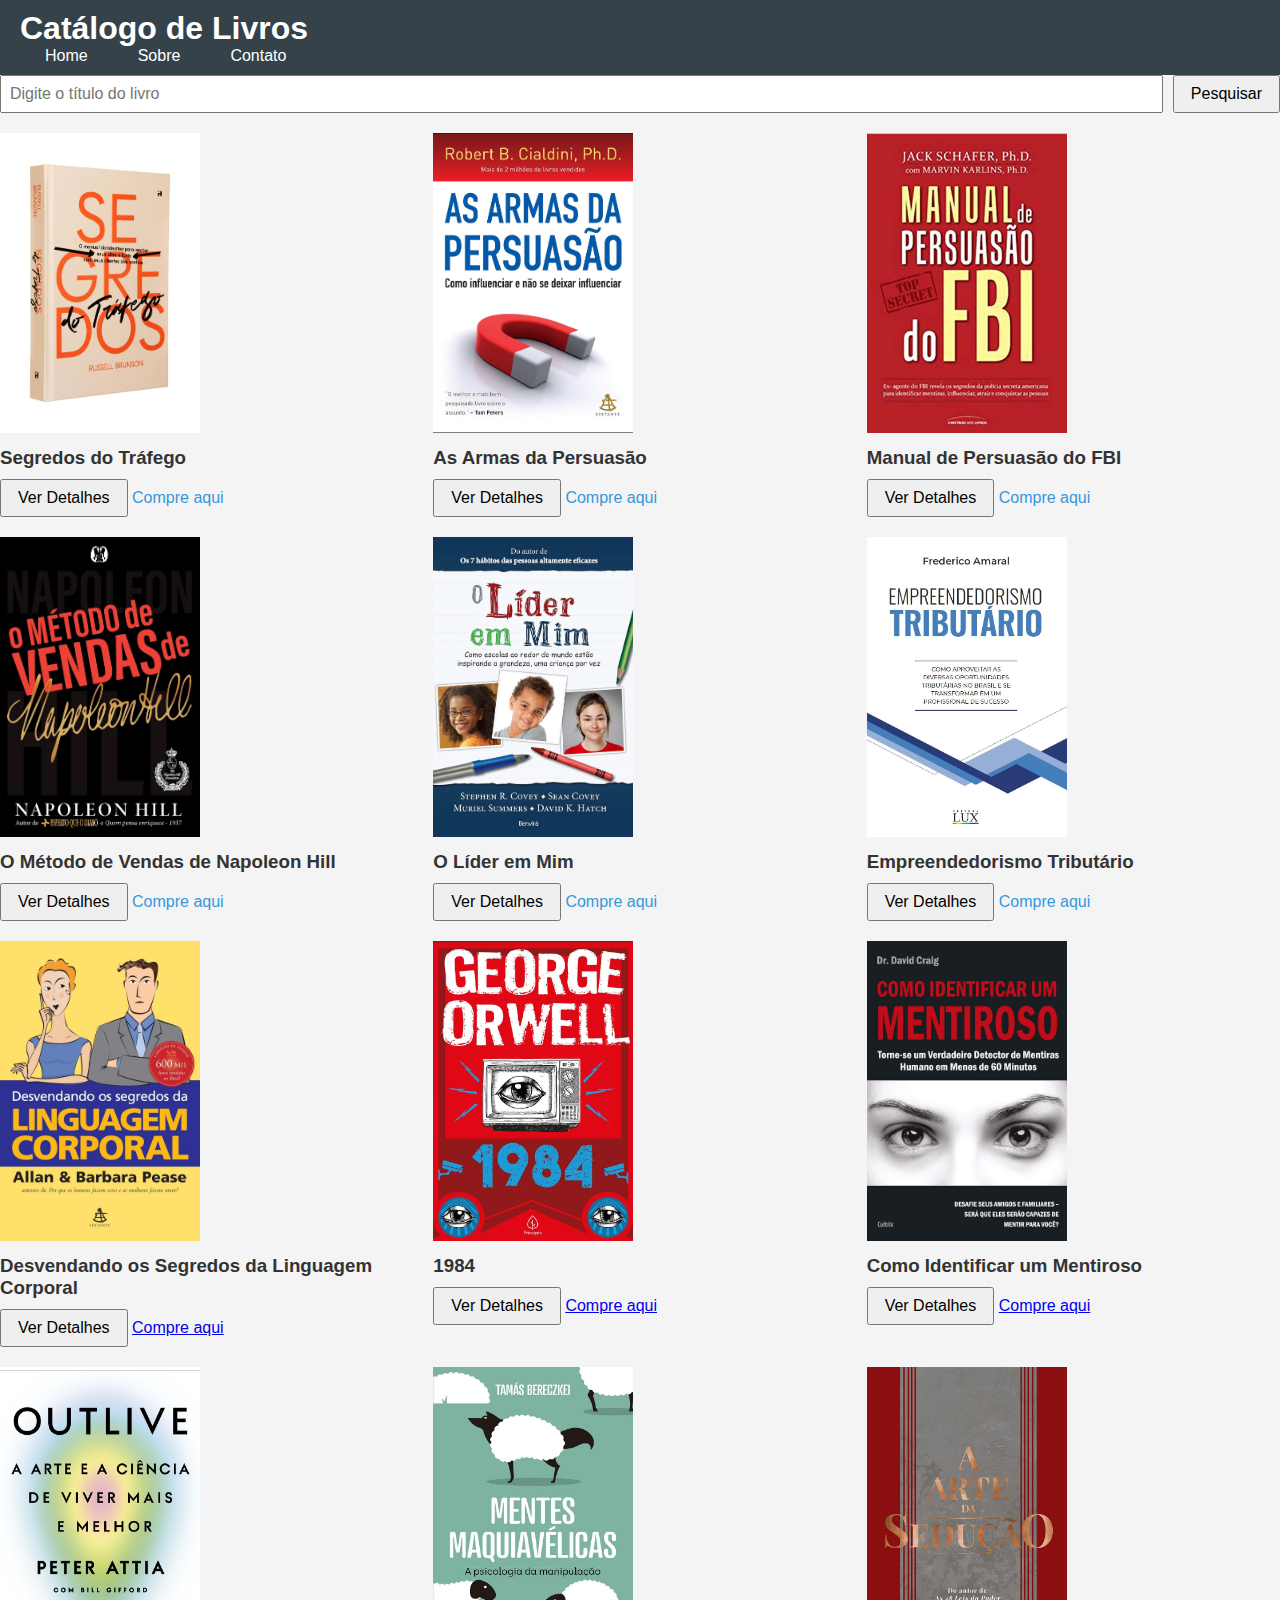
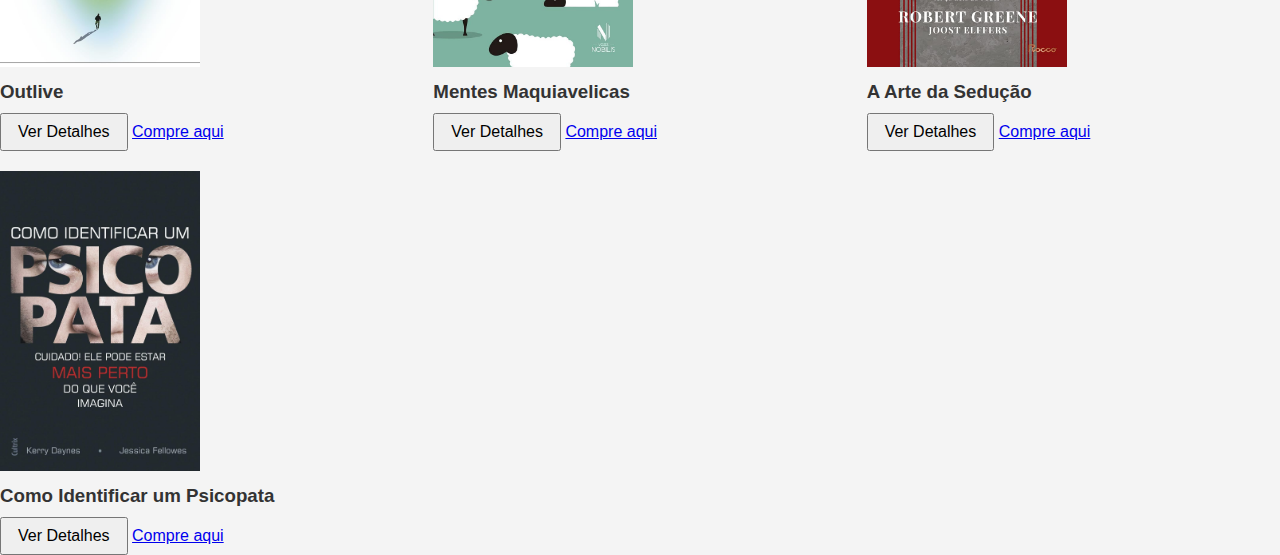
<file: books/index.html>
<!DOCTYPE html>
<html lang="pt-BR">
<head>
    <meta charset="UTF-8">
    <meta name="viewport" content="width=device-width, initial-scale=1.0">
    <title>Catálogo de Livros</title>
    <link rel="stylesheet" href="css/style.css"> 
    <script src="js/custom.js"></script>
</head>
<body>
    <header>
        <h1>Catálogo de Livros</h1>
        <nav>
            <ul>
                <li><a href="#home">Home</a></li>
                <li><a href="#sobre">Sobre</a></li>
                <li><a href="#contato">Contato</a></li>
            </ul>
        </nav>
    </header>

    <!-- Barra de Pesquisa -->
    <div class="search-bar">
        <input type="text" id="searchInput" placeholder="Digite o título do livro" oninput="pesquisarLivro()">
        <button onclick="pesquisarLivro()">Pesquisar</button>
    </div>    

    <!-- Exemplo de item de livro -->
    <div class="book-container">
        <div class="book-item" id="livro1">
            <img src="images/segredos-do-trafego.jpg" alt="Capa do Livro"> <!-- Atualize o caminho aqui -->
            <h3 class="book-title">Segredos do Tráfego</h3>
            <button onclick="mostrarDetalhes('detalhes-livro1')">Ver Detalhes</button>
            <div id="detalhes-livro1" class="detalhes-livro" style="display: none;">
                <p>"Segredos do Tráfego" é o manual para empreendedores que desejam dominar as estratégias de tráfego online e atrair os
                    clientes dos seus sonhos. Escrito por Russell Brunson, CEO e cofundador da ClickFunnels, este livro oferece insights
                    valiosos sobre a arte e a ciência de fazer com que o tráfego – ou seja, as pessoas – encontrem você online. 
                    Brunson revela técnicas clássicas e fundamentais de marketing direto que permitem aos empreendedores estar na 
                    vanguarda das novas tendências, identificar oportunidades invisíveis para a maioria e dominar táticas emergentes 
                    antes mesmo que elas se tornem amplamente conhecidas. Com instruções passo a passo para dominar múltiplas fontes de 
                    tráfego, este livro oferece estratégias testadas no mercado para entender quem são os seus clientes ideais, 
                    onde eles estão e como atrair sua atenção para seus funis. Em "Segredos do Tráfego", você encontrará uma fórmula 
                    comprovada para direcionar tráfego para seu negócio, produto ou site, usando um modelo estratégico de longo prazo, 
                    que independe das mudanças no cenário digital. Se você está pronto para encher seus sites e funis com os clientes dos 
                    seus sonhos, "Segredos do Tráfego" é o seu guia essencial.</p>
                <p>(Autor) Russell Brunson</p>
            </div>
            <a href="https://www.amazon.com.br/Traffic-Secrets-Segredos-tráfego-Russell/dp/B0CYG1V9BL/ref=sr_1_1?crid=2Q76MXPZT1W83&dib=eyJ2IjoiMSJ9.[base64].FiqNloHt3ZpLTihh8dMwgeZJodzzCvR3CYQZT6zLO9I&dib_tag=se&keywords=traffic+secrets+portugues&qid=1730212660&sprefix=traffic+secrets%2Caps%2C209&sr=8-1&ufe=app_do%3Aamzn1.fos.6d798eae-cadf-45de-946a-f477d47705b9" target="_blank" class="link-livro">Compre aqui</a>
        </div>
        <div class="book-item" id="livro2">
            <img src="images/as-armas-da-persuasao.jpg" alt="Capa do Livro">
            <h3 class="book-title">As Armas da Persuasão</h3>
            <button onclick="mostrarDetalhes('detalhes-livro2')">Ver Detalhes</button>
            <div id="detalhes-livro2" class="detalhes-livro" style="display: none;">
                <p>Depois de passar anos caindo na lábia de vendedores, arrecadadores de doações e operadores de telemarketing, o psicólogo 
                    Robert B. Cialdini resolveu se dedicar ao estudo da persuasão. Ele queria entender quais são os fatores que levam uma 
                    pessoa a dizer "sim" a um pedido e que técnicas exploram melhor esses fatores.
                    Reunindo dados das mais recentes pesquisas científicas sobre o assunto, his­tórias de gente comum e a experiência 
                    adquirida ao se infiltrar em organizações que treinam os chamados "profissionais da persuasão", Cialdini criou uma obra 
                    acessível, informativa e indispensável a todos aqueles que querem saber como influenciar pessoas e, ao mesmo tempo, 
                    se defender dos manipuladores.
                    Seis princípios psicológicos básicos governam o comportamento humano quando tomamos uma decisão e podem ser usados como 
                    verdadeiras armas:
                    1. Reciprocidade: nos sentimos compelidos a retribuir, nem sempre de forma van­tajosa para nós, o que outra pessoa nos 
                    proporcionou
                    2. Compromisso e coerência: depois que fazemos uma escolha, enfrentamos pressões para nos comportarmos de maneira 
                    condizente com o compromisso assumido
                    3. Aprovação social: buscamos nos outros indícios do comportamento mais apropriado a seguir
                    4. Afeição: preferimos acatar pedidos de pessoas que conhecemos e de que gos­tamos
                    5. Autoridade: temos um arraigado senso de obediência à autoridade
                    6. Escassez: tudo se torna mais valioso quando fica menos disponível
                    Cada princípio é discutido pelo autor em termos de sua função na sociedade e de como um profissional da persuasão pode 
                    mobilizar seu poder em pedidos de compras, doações, concessões, votos, permissões, etc. Além disso, aprendemos a usar 
                    essas técnicas a nosso favor nas interações diárias de todo tipo, com vizinhos, amigos, colegas, parceiros de negócios ou 
                    familiares.</p>
                <p>(Autor) Robert B. Cialdini</p>
            </div>
            <a href="https://www.amazon.com.br/As-armas-persuasão-Robert-Cialdini/dp/8575428098" target="_blank" class="link-livro">Compre aqui</a>
        </div>
        
        <div class="book-item" id="livro3">
            <img src="images/manual-de-persuasao-do-fbi.jpg" alt="Capa do Livro">
            <h3 class="book-title">Manual de Persuasão do FBI</h3>
            <button onclick="mostrarDetalhes('detalhes-livro3')">Ver Detalhes</button>
            <div id="detalhes-livro3" class="detalhes-livro" style="display: none;">
                <p>Ex-agente do FBI ensina como influenciar, atrair e conquistar pessoas!
                    Como um agente especial para o Programa de Análise Comportamental da Divisão de Segurança Nacional do FBI, 
                    Dr. Jack Schafer desenvolveu estratégias dinâmicas e inovadoras para entrevistar terroristas e detectar mentiras. 
                    Agora, Dr. Schafer evoluiu suas táticas e nos ensina como aplicá-las no cotidiano para obter sucesso nas relações 
                    interpessoais.
                    Você quer pensar e reagir como os investigadores de TV do Criminal Minds, CSI ou Lie to Me? Quer influenciar pessoas 
                    recém-conhecidas e planejar a imagem pessoal que transmitirá no dia a dia? Quer entender através da linguagem 
                    corporal o que passa pela cabeça das pessoas ao seu redor? Quer descobrir se alguém está mentindo?
                    Caso tenha respondido sim para alguma dessas perguntas, este é o livro perfeito para você.</p>
                <p>(Autor) Jack Shafer, Marvin Karlins</p>
            </div>
            <a href="https://www.amazon.com.br/Manual-Persuasão-FBI-Jack-Shafer/dp/8579308518/ref=sr_1_1?crid=1XAH8M2YQNP3U&dib=eyJ2IjoiMSJ9.[base64].PWyIF5Me7IPrt6TAIm_G4FJgbGcO_SR1Nr5wn3krwhk&dib_tag=se&keywords=manual+de+persuasão+do+fbi&qid=1730240463&sprefix=manual+de+%2Caps%2C274&sr=8-1" target="_blank" class="link-livro">Compre aqui</a>
        </div>
        <div class="book-item" id="livro4">
            <img src="images/o-metodo-de-vendas-de-napoleon-hill.jpg" alt="Capa do Livro">
            <h3 class="book-title">O Método de Vendas de Napoleon Hill</h3>
            <button onclick="mostrarDetalhes('detalhes-livro4')">Ver Detalhes</button>
            <div id="detalhes-livro4" class="detalhes-livro" style="display: none;">
                <p>A mais completa compilação dos escritos de Napoleon Hill sobre persuasão, marketing e técnicas de vendas Poucas 
                    pessoas compreenderam a arte de vender tão bem quanto Napoleon Hill. Ele se tornou uma lenda nos círculos de 
                    negócios por criar cursos de vendas capazes de alavancar empresas insolventes até então. A filosofia de sucesso de 
                    Hill para vendedores era simples - você, o vendedor, é o ativo mais valioso e precisa se vender primeiro. 
                    Apresente a solução de um problema e a venda acontecerá naturalmente. Encontre aqui o que há de melhor nos escritos 
                    de Napoleon Hill sobre os seus cursos de vendas. Nada acontece no mundo dos negócios até que aconteça uma venda. 
                    O vendedor é o precursor do triunfo, do sucesso e do desenvolvimento. Lembre-se sempre disso: você, vendedor, 
                    é a alma de qualquer negócio. Quando abordar alguém, nivele a sua energia e o seu poder, 
                    olhando nos olhos da pessoa, com aperto de mão firme. Tenha uma personalidade poderosa de vendas. 
                    Solucione uma necessidade do cliente. Nesse momento, precisa haver uma energia de respeito mútuo. 
                    Prepare-se: este livro lhe entregará o segredo para acender o desejo ardente de vender e fazer o seu próprio sucesso. 
                    Jamil Albuquerque - Presidente MasterMind e Conselheiro mundial da Fundação Napoleon Hill.</p>
                <p>(Autor) Napoleon Hill</p>
            </div>
            <a href="https://www.amazon.com.br/método-vendas-Napoleon-Hill/dp/6550471109/ref=sr_1_1?__mk_pt_BR=ÅMÅŽÕÑ&crid=1I4HT0R36UWEW&dib=eyJ2IjoiMSJ9.[base64].VHZf3j7oJAaPf-yGBgqKd3Hgyf5cBbNSrm_xusHqgMc&dib_tag=se&keywords=o+método+de+vendas&qid=1730240787&sprefix=o+metodo+de+vendas%2Caps%2C245&sr=8-1" target="_blank" class="link-livro">Compre aqui</a>
        </div>
        <div class="book-item" id="livro5">
            <img src="images/o-lider-em-mim.jpg" alt="Capa do Livro">
            <h3 class="book-title">O Líder em Mim</h3>
            <button onclick="mostrarDetalhes('detalhes-livro5')">Ver Detalhes</button>
            <div id="detalhes-livro5" class="detalhes-livro" style="display: none;">
                <p>Tirar boas notas, absorver os conhecimentos do currículo escolar, desenvolverse intelectualmente... 
                    tudo isso é importante na vida dos alunos. Mas, ao focar apenas nesses aspectos, 
                    muitas escolas deixam de lidar com problemas urgentes. Como reduzir a indisciplina? Como estimular a proatividade e 
                    a criatividade? Como fazer com que os alunos trabalhem melhor em equipe?
                    Foi pensando em resolver questões como essas que a professora Muriel Summers desenvolveu uma forma de aplicar nas 
                    escolas os famosos 7 Hábitos de Stephen R. Covey (introduzidos na obra Os 7 hábitos das pessoas altamente eficazes). 
                    Ao aprender princípios como “seja proativo”, “pense ganhaganha” e “faça primeiro o mais importante”, 
                    os estudantes se tornam mais autoconfiantes e independentes, e passam a adotar novas atitudes não apenas na escola, 
                    como também na família e na comunidade.
                    O Líder em Mim traz toda a história desse bemsucedido programa educacional, além de dicas de como implementálo em 
                    qualquer instituição de ensino. Essa é a grande chance de mudar o futuro das crianças, tornandoas aptas a enfrentar 
                    o mundo adulto com maturidade, tranquilidade e ética.</p>
                <p>(Autor) Stephen R. Covey, Sean Covey, Muriel Summers, David K. Hatch, Muriel Summers e David K. Hatch</p>
            </div>
            <a href="https://www.amazon.com.br/líder-mim-escolas-inspirando-grandeza/dp/8557171382/ref=sr_1_2?dib=eyJ2IjoiMSJ9.[base64].WS_UPeKugCy82gIK3U1D54CnzUYftEPHlep03y6DS_s&dib_tag=se&keywords=o+líder+em+mim&qid=1732026577&sr=8-2&ufe=app_do%3Aamzn1.fos.6d798eae-cadf-45de-946a-f477d47705b9" target="_blank" class="link-livro">Compre aqui</a>
        </div>
        <div class="book-item" id="livro6">
            <img src="images/empreendedorismo-tributario.jpg" alt="Capa do Livro">
            <h3 class="book-title">Empreendedorismo Tributário</h3>
            <button onclick="mostrarDetalhes('detalhes-livro6')">Ver Detalhes</button>
            <div id="detalhes-livro6" class="detalhes-livro" style="display: none;">
                <p>Dentre as oportunidades para empreender, a área tributária tem se apresentado como uma excelente alternativa, 
                    e não é difícil entender o porquê. Nosso sistema tributário é composto por uma vasta legislação esparsa, 
                    repleta de exceções, falhas, ilegalidades e inconstitucionalidades. Como se não bastasse ser muito difícil – 
                    ou praticamente impossível – conhecer todas as regras vigentes, essas normas sofrem alterações a todo momento e os 
                    contribuintes são massacrados por um número excessivo de obrigações acessórias.
                    Diante de tudo isso, é raro encontrar uma empresa que não cometa algum tipo de deslize, deixando de recolher o 
                    montante devido de tributos, ou os recolhendo a maior. Para dificultar ainda mais esse cenário, a fiscalização vem 
                    se tornando cada vez mais eficiente, o que aumenta significativamente o risco dos contribuintes.
                    Percebe-se, então, neste panorama caótico, que existe uma excelente oportunidade a ser aproveitada pelos 
                    profissionais que atuam na área tributária. São milhões de empresas necessitando de especialistas que atuem no 
                    compliance fiscal, que administrem eventuais passivos tributários, que consigam implantar um planejamento tributário 
                    sério e que promovam as medidas cabíveis para recuperar valores constantemente recolhidos de forma indevida 
                    ou a maior.
                    Em “Empreendedorismo Tributário, Frederico Amaral compartilha a experiência adquirida em mais de três décadas de 
                    atuação e convívio com milhares de tributaristas em todo o Brasil. Abordando temas como empreendedorismo, marketing, 
                    vendas, recuperação de créditos tributários e compliance fiscal, esta obra é destinada a todos que têm a meta de 
                    progredir profissionalmente através das diversas oportunidades que o segmento tributário oferece.</p>
                <p>(Autor) Frederico Amaral</p>
            </div>
            <a href="https://www.amazon.com.br/Empreendedorismo-Tributário-oportunidades-tributárias-profissional-ebook/dp/B0BZ3H32NN/ref=sr_1_1?crid=2DHV9L9N7P49N&dib=eyJ2IjoiMSJ9.[base64].ldsbRiYJNUFUNrv7ALYNGhjTsVbbjdwa7WhNzbGqeIw&dib_tag=se&keywords=empreendedorismo+tributário&qid=1730241517&s=digital-text&sprefix=empreende%2Cdigital-text%2C214&sr=1-1" target="_blank" class="link-livro">Compre aqui</a>
        </div>
        <div class="book-item" id="livro7">
            <img src="images/desvendando-os-segredos-da-liguagem-corporal.jpg" alt="Capa do Livro">
            <h3 class="book-title">Desvendando os Segredos da Linguagem Corporal</h3>
            <button onclick="mostrarDetalhes('detalhes-livro7')">Ver Detalhes</button>
            <div id="detalhes-livro7" class="detalhes-livro" style="display: none;">
                <p>Um gesto vale mais do que mil palavras. Provavelmente você já ouviu esta frase, mas talvez não 
                    tenha se dado conta do quanto ela é verdadeira. Em Desvendando os segredos da linguagem 
                    corporal Allan e Barbara Pease esclarecem que 93% da comunicação humana é feita através de 
                    expressões faciais e movimentos do corpo.
                    Quando aprendemos a prestar atenção em nossa linguagem corporal e a interpretar corretamente 
                    a dos outros, passamos a ter maior controle sobre as situações, pois podemos identificar 
                    sinais de abertura, de tédio, de atração ou de rivalidade e agir de forma adequada aos nossos 
                    objetivos.
                    Com bom-humor e uma sólida base científica, os autores de Por que os homens fazem sexo e as 
                    mulheres fazem amor? explicam o significado real de gestos que usamos no dia a dia, como 
                    cruzar os braços, coçar o nariz e balançar a cabeça, evitando os habituais mal-entendidos 
                    causados pela contradição entre o que dizem nossas palavras e nosso corpo. Este guia 
                    fundamental ensina como melhorar os relacionamentos, aumentando nossa capacidade de 
                    comunicação e de entendimento com as pessoas.</p>
                <p>(Autor) Allan Pease, Barbara Pease</p>
            </div>
            <a href="https://www.amazon.com.br/Desvendando-os-segredos-linguagem-corporal/dp/8575421824">Compre aqui</a>
        </div>
        <div class="book-item" id="livro8">
            <img src="images/1984.jpg" alt="Capa do Livro">
            <h3 class="book-title">1984</h3>
            <button onclick="mostrarDetalhes('detalhes-livro8')">Ver Detalhes</button>
            <div id="detalhes-livro8" class="detalhes-livro" style="display: none;">
                <p>Publicado em 1949, o texto de Orwell nasceu destinado à polêmica. Traduzido em mais de 
                    sessenta países, virou minissérie, filmes, quadrinhos, mangás e até uma ópera. 
                    Ganhou holofotes em 1999, quando uma produtora holandesa batizou seu reality show de 
                    Big Brother. 1984 foi responsável pela popularização de muitos termos e conceitos, 
                    como Grande Irmão, duplopensar, novidioma, buraco da memória e 2 2 5. O trabalho de Winston, 
                    o herói de 1984, é reescrever artigos de jornais do passado, de modo que o registro histórico 
                    sempre apoie a ideologia do Partido. Grande parte do Ministério também destrói os documentos 
                    que não foram revisados, dessa forma não há como provar que o governo esteja mentindo. 
                    Winston é um trabalhador diligente e habilidoso, mas odeia secretamente o Partido e sonha 
                    com a rebelião contra o Grande Irmão.</p>
                <p>(Autor) George Orwell</p>
            </div>
            <a href="https://www.amazon.com.br/1984-George-Orwell/dp/6555522267/ref=sr_1_4?crid=1NJICCWFDEMI0&dib=eyJ2IjoiMSJ9.[base64].T6XnOufye42kIc57ngLl9gvbDa9gB3Kncf4spkMFPqs&dib_tag=se&keywords=1984+george+orwell&qid=1732024922&s=books&sprefix=1984%2Cstripbooks%2C293&sr=1-4">Compre aqui</a>
        </div>
        <div class="book-item" id="livro9">
            <img src="images/como-identificar-um-mentiroso.jpg" alt="Capa do Livro">
            <h3 class="book-title">Como Identificar um Mentiroso</h3>
            <button onclick="mostrarDetalhes('detalhes-livro9')">Ver Detalhes</button>
            <div id="detalhes-livro9" class="detalhes-livro" style="display: none;">
                <p>Se você está interessando em aprender a detectar mentiras, este livro o ajudará a desenvolver 
                    essa capacidade com dicas simples e eficazes sobre como enxergar o que está por trás das 
                    aparências e chegar à verdade. Além de ser útil em áreas tão diversas como recrutamento de 
                    funcionários, educação, criação de filhos, relacionamentos e negócios, este livro também traz 
                    exercícios divertidos e interessantes com os quais você poderá desafiar seus amigos e 
                    familiares.</p>
                <p>(Autor) David Craig</p>
            </div>
            <a href="https://www.amazon.com.br/Como-Identificar-Mentiroso-Torne-se-Verdadeiro/dp/8531612381/ref=sr_1_1?__mk_pt_BR=ÅMÅŽÕÑ&crid=42TWRP1NZ4SE&dib=eyJ2IjoiMSJ9.[base64].vMpIHYbS06jjjSXY8nsRC6OadT6B_P3XryDbTHC5dY8&dib_tag=se&keywords=como+identificar+um+mentiroso&qid=1732025255&sprefix=como+ide%2Caps%2C215&sr=8-1&ufe=app_do%3Aamzn1.fos.6d798eae-cadf-45de-946a-f477d47705b9">Compre aqui</a>
        </div>
        <div class="book-item" id="livro10">
            <img src="images/outlive.jpg" alt="Capa do Livro">
            <h3 class="book-title">Outlive</h3>
            <button onclick="mostrarDetalhes('detalhes-livro10')">Ver Detalhes</button>
            <div id="detalhes-livro10" class="detalhes-livro" style="display: none;">
                <p>Um dos maiores especialistas mundiais em longevidade, Peter Attia investiga o envelhecimento, 
                    o impacto das doenças crônicas e fornece estratégias práticas para melhorar a saúde e 
                    prolongar a vida com qualidade.
                    Antes dos 40 anos, Peter Attia, além de médico renomado, já era um maratonista aquático de 
                    alto nível, capaz de fazer longas travessias marítimas. Apesar da vida saudável, de repente 
                    descobriu que tinha uma doença cardiovascular, para a qual estava absolutamente despreparado. 
                    Quando enfim se deu conta do risco que corria, passou a se dedicar ao estudo da longevidade: 
                    como e por que morremos, e como podemos retardar ou até mesmo prevenir as principais doenças 
                    crônicas fatais, como as cardiovasculares, o câncer, o Alzheimer e a diabetes tipo 2?                    
                    Neste manifesto inovador, Attia revela como a sua jornada pessoal o fez repensar a abordagem 
                    da medicina com a qual ele e tantos outros colegas e pacientes estavam acostumados. Afinal, 
                    apesar de todos os seus sucessos, a medicina tradicional parece ter falhado no que diz 
                    respeito às doenças relacionadas ao envelhecimento. Quase sempre os tratamentos são 
                    excessivamente tardios, focados em prolongar a longevidade em detrimento da saúde ou da 
                    qualidade de vida. Attia acredita que é preciso substituir esse modelo ultrapassado por uma 
                    estratégia personalizada e proativa, na qual as medidas são tomadas aqui e agora, bem antes 
                    dos primeiros sintomas. Com uma abordagem estratégica e científica, Peter Attia lança um novo 
                    olhar sobre a longevidade, em busca de saúde física, cognitiva e emocional. Seu objetivo não 
                    é ditar regras nem apontar falhas, mas ajudar pessoas a transformar seu modo de pensar a 
                    saúde em longo prazo e, assim, criar o melhor plano individualizado possível para viver mais 
                    e melhor.</p>
                <p>(Autor) Peter Attia, Bill Gifford, Bruno Fiuza</p>
            </div>
            <a href="https://www.amazon.com.br/Outlive-arte-ciência-viver-melhor/dp/6555606150/ref=sr_1_1?crid=2KHZSPW9L05L0&dib=eyJ2IjoiMSJ9.[base64].dj1Rx-ripfysr7h412NE7GTatmJkoiSz6UVuCfm0-FY&dib_tag=se&keywords=outlive&qid=1732025571&sprefix=outl%2Caps%2C232&sr=8-1&ufe=app_do%3Aamzn1.fos.6d798eae-cadf-45de-946a-f477d47705b9">Compre aqui</a>
        </div>
        <div class="book-item" id="livro11">
            <img src="images/mentes-maquiavelicas.jpg" alt="Capa do Livro">
            <h3 class="book-title">Mentes Maquiavelicas</h3>
            <button onclick="mostrarDetalhes('detalhes-livro11')">Ver Detalhes</button>
            <div id="detalhes-livro11" class="detalhes-livro" style="display: none;">
                <p>O mundo está cheio de trapaceiros, vigaristas e impostores. Muitos deles podem ser 
                    adequadamente descritos com o termo maquiavélico. Tais indivíduos desrespeitam princípios 
                    morais, enganam seus companheiros e tiram vantagem da fragilidade e inocência dos outros. 
                    Tiram vantagem dos outros ao usá-los para atingirem seus objetivos, enquanto suas vítimas 
                    nem mesmo percebem que estão sendo usadas. Eles têm uma mente penetrante, racional e soberba, 
                    incapaz de ser perturbada por emoções. Às vezes não podemos deixar de ficar encantados pelo 
                    seu talento, mesmo que saibamos que eles o utilizam mal. Mentes maquiavélicas é o primeiro 
                    livro compreensivo de psicologia sobre o maquiavelismo desde o trabalho pioneiro de Christi e 
                    Geis de 1970. Ele sumariza as descobertas das pesquisas mais importantes das últimas décadas.</p>
                <p>(Autor) Tamás Bereczkei</p>
            </div>
            <a href="https://www.amazon.com.br/Mentes-maquiavélicas-manipulação-Tamás-Bereczkei/dp/8532662226/ref=sr_1_1?crid=2NLK7X2WNCQO9&dib=eyJ2IjoiMSJ9.[base64].sQ1TnYvNxlQSfIFO2_VPpgUVrXUttZRg-7el2NuY8Es&dib_tag=se&keywords=mentes+maquiavélicas&qid=1732026006&sprefix=mentes+ma%2Caps%2C220&sr=8-1&ufe=app_do%3Aamzn1.fos.6d798eae-cadf-45de-946a-f477d47705b9">Compre aqui</a>
        </div>
        <div class="book-item" id="livro12">
            <img src="images/a-arte-da-seducao.jpg" alt="Capa do Livro">
            <h3 class="book-title">A Arte da Sedução</h3>
            <button onclick="mostrarDetalhes('detalhes-livro12')">Ver Detalhes</button>
            <div id="detalhes-livro12" class="detalhes-livro" style="display: none;">
                <p>O livro 'A arte da sedução', de Robert Greene, mostra como homens poderosíssimos como o rei 
                    Davi, o troiano Páris, os imperadores Júlio César e Marco Antônio e o rei Fu Chai viram-se 
                    de repente completamente escravizados pelas mulheres que amaram. Recheado de histórias e 
                    construído como um híbrido entre enciclopédia e um irônico manual de auto-ajuda sobre o 
                    assunto, o livro de Greene mostra como seduzir virou uma arte praticada por pessoas de todas 
                    as classes sociais. Os capítulos do livro são recheados de deliciosas notas laterais que 
                    citam de Ovídio a Baudelaire e fazem uma espécie de história da sedução na literatura e na 
                    cultura. Na primeira parte, Greene lista os tipos de sedutores, ilustrando cada um deles com 
                    personagens famosos da história e das artes. A segunda parte do livro é dedicada ao 'Processo 
                    sedutor'. O autor mostra, com a mesma desenvoltura, o passo a passo da conquista.</p>
                <p>(Autor) Robert Greene</p>
            </div>
            <a href="https://www.amazon.com.br/arte-sedução-Robert-Greene/dp/6555322047/ref=sr_1_1?crid=3KUDK7KX5ITQU&dib=eyJ2IjoiMSJ9.[base64].aOu6n4W10-aTKhw3JwX8LD1M74RypmTEHDeyjMYopss&dib_tag=se&keywords=a+arte+da+sedução&qid=1732026235&sprefix=a+arte%2Caps%2C308&sr=8-1&ufe=app_do%3Aamzn1.fos.6d798eae-cadf-45de-946a-f477d47705b9">Compre aqui</a>
        </div>
        <div class="book-item" id="livro13">
            <img src="images/como-identificar-um-psicopata.jpg" alt="Capa do Livro">
            <h3 class="book-title">Como Identificar um Psicopata</h3>
            <button onclick="mostrarDetalhes('detalhes-livro13')">Ver Detalhes</button>
            <div id="detalhes-livro13" class="detalhes-livro" style="display: none;">
                <p>Nem todos os psicopatas são assassinos compulsivos ou criminosos, como você pode pensar. Alguns, aparentemente, são pessoas comuns. Na verdade, 
                    1% a 3% da população em geral tem fortes tendências psicopatas. Neste livro, a psicóloga forense Kerry Daynes explica como funciona a mente de 
                    um psicopata. Ela revela os traços de comportamento que os vários tipos de psicopata têm em comum e dá sugestões de como lidar com eles ou, 
                    melhor ainda, de como evitá-los a todo custo. Por meio de estudos de caso, este livro o ajudará a identificar os possíveis psicopatas em sua 
                    vida.</p>
                <p>(Autor) Kerry Daynes, Jessica Fellowes</p>
            </div>
            <a href="https://www.amazon.com.br/Como-identificar-psicopata-Kerry-Daynes/dp/8531611857/ref=sr_1_1?crid=NLJG2WR160FP&dib=eyJ2IjoiMSJ9.[base64].5YSwOch6pkINE251pyH9BV6Kgso6JfTcQ_4ndvmDZGo&dib_tag=se&keywords=como+identificar+um+psicopata&qid=1732454424&sprefix=como+identificar+u%2Caps%2C268&sr=8-1&ufe=app_do%3Aamzn1.fos.6d798eae-cadf-45de-946a-f477d47705b9">Compre aqui</a>
        </div>
    </div>
    <script>
        function mostrarDetalhes(id) {
            var detalhes = document.getElementById(id);
            if (detalhes.style.display === "none" || detalhes.style.display === "") {
                detalhes.style.display = "block"; // Mostra os detalhes
            } else {
                detalhes.style.display = "none"; // Esconde os detalhes
            }
        }

        function filtrarLivros() {
            // Implementação da função de filtro
        }
    </script>
    <script>
        function pesquisarLivro() {
            const termoPesquisa = document.getElementById("searchInput").value.toLowerCase();
            const livros = document.getElementsByClassName("book-item");
    
            for (let livro of livros) {
                const titulo = livro.querySelector(".book-title").textContent.toLowerCase();
                
                // Verifica se o título contém o termo pesquisado
                if (titulo.includes(termoPesquisa)) {
                    livro.style.display = "block"; // Exibe o livro se for correspondente
                } else {
                    livro.style.display = "none"; // Oculta o livro se não for correspondente
                }
            }
        }
    </script>    
</body>
</html>
</file>
<file: css/style.css>
/* Reset bÃ¡sico para garantir que todos os navegadores comecem do mesmo ponto */
* {
    margin: 0;
    padding: 0;
    box-sizing: border-box;
}

body {
    font-family: Arial, sans-serif;
    background-color: #f4f4f4; /* Cor de fundo clara para o site */
    color: #333; /* Texto em um tom escuro */
}

/* Estilos do Header */
header {
    background-color: #35424a; /* Cor de fundo da navbar */
    color: white;
    padding: 10px 20px;
}

header h1 {
    margin: 0;
}

nav ul {
    list-style: none;
    display: flex;
}

nav ul li {
    margin: 0 15px;
}

nav ul li a {
    color: white;
    text-decoration: none;
    padding: 5px 10px;
    transition: background-color 0.3s;
}

nav ul li a:hover {
    background-color: #2c3e50; /* Cor ao passar o mouse */
}

/* Estilos da Barra de Pesquisa */
.pesquisa-container {
    margin: 20px 0;
}

.pesquisa-container input {
    padding: 10px;
    width: 100%;
    max-width: 500px; /* Largura mÃ¡xima do campo de pesquisa */
    border: 1px solid #ccc;
    border-radius: 4px;
}
/* Estilos do Item do Livro */
.book-container {
    display: flex;
    flex-wrap: wrap; /* Permite que os itens se ajustem em vÃ¡rias linhas */
    justify-content: space-between; /* Distribui o espaÃ§o entre os itens */
    gap: 20px; /* EspaÃ§amento entre as divs */
}

.book-item {
    flex: 1 1 calc(33.33% - 20px); /* Ajusta para 3 itens por linha */
    min-width: 250px; /* Define a largura mÃ­nima para manter a responsividade */
    box-sizing: border-box;
}

@media (max-width: 768px) {
    .book-item {
        flex: 1 1 calc(50% - 20px); /* Dois itens por linha em telas menores */
    }
}

@media (max-width: 480px) {
    .book-item {
        flex: 1 1 100%; /* Um item por linha em telas pequenas */
    }
}

.book-item img {
    width: 200px; /* Ajusta a largura da imagem para preencher o contÃªiner */
    height: 300px; /* Define uma altura fixa, ajuste conforme necessÃ¡rio */
    object-fit: cover; /* Corta a imagem para preencher o contÃªiner mantendo o centro */
}

.book-item h3 {
    margin: 10px 0;
}

.detalhes-livro {
    margin-top: 10px;
    border-top: 1px solid #ccc;
    padding-top: 10px;
}

/* Estilo do link do livro */
.link-livro {
    display: inline-block;
    margin-top: 10px;
    color: #3498db; /* Cor do link */
    text-decoration: none;
}

.link-livro:hover {
    text-decoration: underline; /* Sublinhar ao passar o mouse */
}
.search-bar {
    display: flex;
    margin-bottom: 20px;
    gap: 10px;
}

#searchInput {
    padding: 8px;
    font-size: 16px;
    flex: 1;
}

button {
    padding: 8px 16px;
    font-size: 16px;
    cursor: pointer;
}
</file>
<file: books/css/style.css>
/* Reset bÃ¡sico para garantir que todos os navegadores comecem do mesmo ponto */
* {
    margin: 0;
    padding: 0;
    box-sizing: border-box;
}

body {
    font-family: Arial, sans-serif;
    background-color: #f4f4f4; /* Cor de fundo clara para o site */
    color: #333; /* Texto em um tom escuro */
}

/* Estilos do Header */
header {
    background-color: #35424a; /* Cor de fundo da navbar */
    color: white;
    padding: 10px 20px;
}

header h1 {
    margin: 0;
}

nav ul {
    list-style: none;
    display: flex;
}

nav ul li {
    margin: 0 15px;
}

nav ul li a {
    color: white;
    text-decoration: none;
    padding: 5px 10px;
    transition: background-color 0.3s;
}

nav ul li a:hover {
    background-color: #2c3e50; /* Cor ao passar o mouse */
}

/* Estilos da Barra de Pesquisa */
.pesquisa-container {
    margin: 20px 0;
}

.pesquisa-container input {
    padding: 10px;
    width: 100%;
    max-width: 500px; /* Largura mÃ¡xima do campo de pesquisa */
    border: 1px solid #ccc;
    border-radius: 4px;
}
/* Estilos do Item do Livro */
.book-container {
    display: flex;
    flex-wrap: wrap; /* Permite que os itens se ajustem em vÃ¡rias linhas */
    justify-content: space-between; /* Distribui o espaÃ§o entre os itens */
    gap: 20px; /* EspaÃ§amento entre as divs */
}

.book-item {
    flex: 1 1 calc(33.33% - 20px); /* Ajusta para 3 itens por linha */
    min-width: 250px; /* Define a largura mÃ­nima para manter a responsividade */
    box-sizing: border-box;
}

@media (max-width: 768px) {
    .book-item {
        flex: 1 1 calc(50% - 20px); /* Dois itens por linha em telas menores */
    }
}

@media (max-width: 480px) {
    .book-item {
        flex: 1 1 100%; /* Um item por linha em telas pequenas */
    }
}

.book-item img {
    width: 200px; /* Ajusta a largura da imagem para preencher o contÃªiner */
    height: 300px; /* Define uma altura fixa, ajuste conforme necessÃ¡rio */
    object-fit: cover; /* Corta a imagem para preencher o contÃªiner mantendo o centro */
}

.book-item h3 {
    margin: 10px 0;
}

.detalhes-livro {
    margin-top: 10px;
    border-top: 1px solid #ccc;
    padding-top: 10px;
}

/* Estilo do link do livro */
.link-livro {
    display: inline-block;
    margin-top: 10px;
    color: #3498db; /* Cor do link */
    text-decoration: none;
}

.link-livro:hover {
    text-decoration: underline; /* Sublinhar ao passar o mouse */
}
.search-bar {
    display: flex;
    margin-bottom: 20px;
    gap: 10px;
}

#searchInput {
    padding: 8px;
    font-size: 16px;
    flex: 1;
}

button {
    padding: 8px 16px;
    font-size: 16px;
    cursor: pointer;
}
</file>
